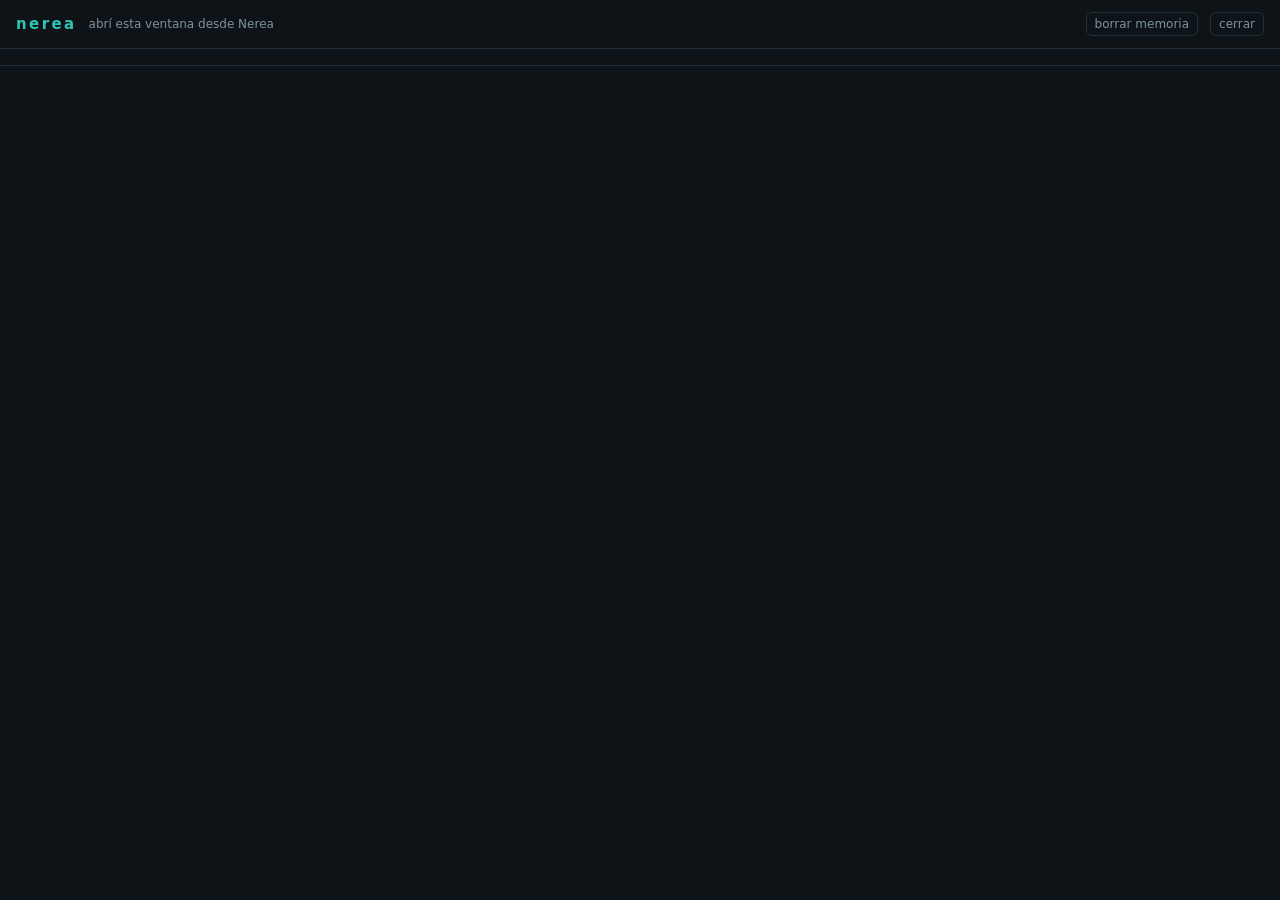
<file: ui/index.html>
<!doctype html>
<html lang="es">
  <head>
    <meta charset="utf-8" />
    <meta name="viewport" content="width=device-width, initial-scale=1" />
    <title>nerea historial</title>
    <link rel="stylesheet" href="style.css" />
  </head>
  <body>
    <header class="bar">
      <h1 class="wordmark">nerea</h1>
      <span id="status" class="status">cargando…</span>
      <button id="erase" class="link" type="button" title="Borra la conversación guardada">borrar memoria</button>
      <button id="close" class="link" type="button">cerrar</button>
    </header>

    <p id="totals" class="totals" aria-live="polite"></p>

    <section id="memory" class="memory" hidden>
      <h2>Memoria a largo plazo</h2>
      <p id="memory-text"></p>
    </section>

    <section id="audit" class="audit" hidden>
      <h2>Lo que leyó de tu máquina</h2>
      <ul id="audit-list" class="audit-list"></ul>
    </section>

    <main id="log" class="log" aria-live="polite"></main>

    <script type="module" src="main.js"></script>
  </body>
</html>
</file>
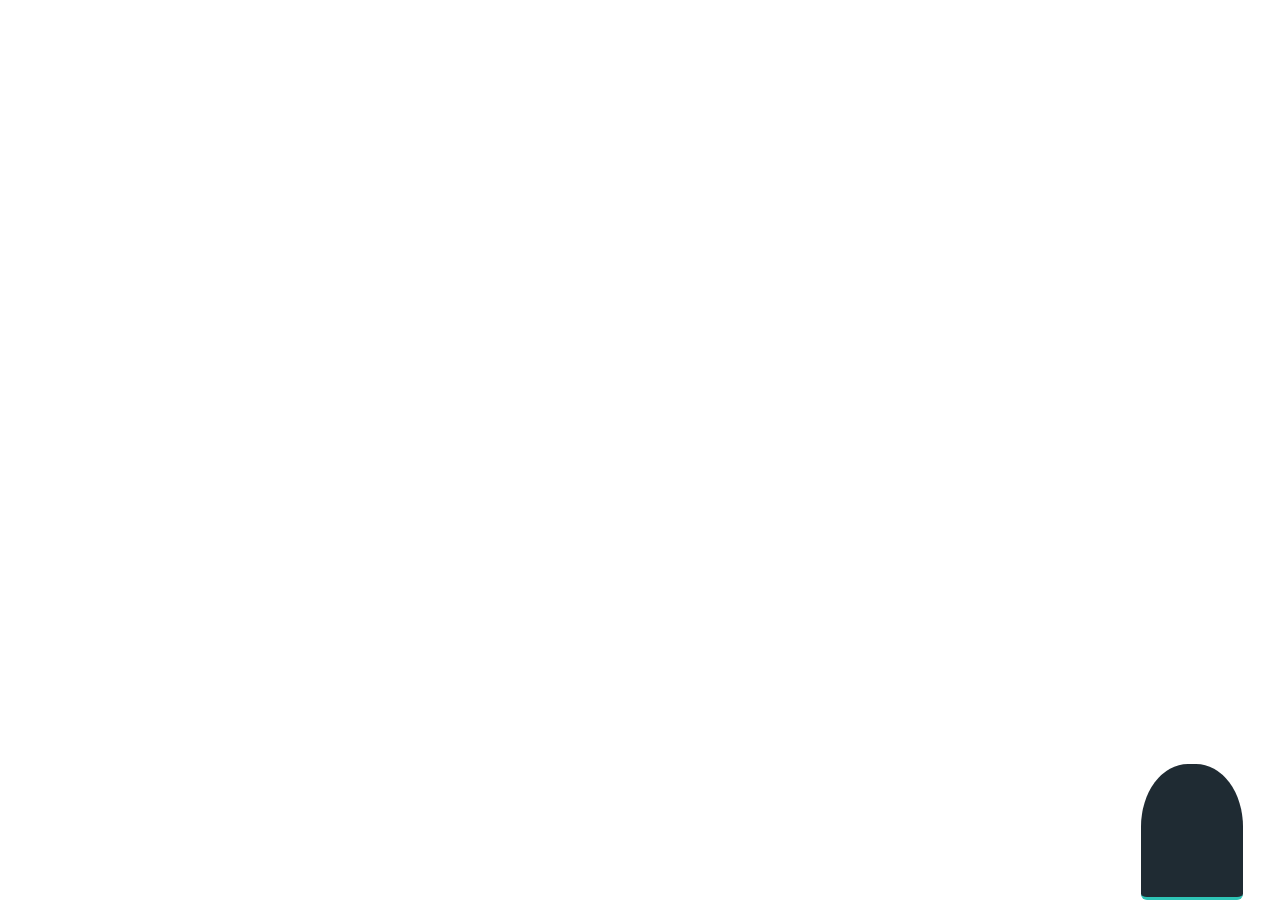
<file: ui/avatar.html>
<!doctype html>
<html lang="es">
  <head>
    <meta charset="utf-8" />
    <meta name="viewport" content="width=device-width, initial-scale=1" />
    <title>nerea avatar</title>
    <link rel="stylesheet" href="avatar.css" />
  </head>
  <body>
    <div id="stage" class="stage" data-panel="closed">
      <section id="panel" class="panel" hidden aria-label="Chat con Nerea">
        <header class="bar" data-tauri-drag-region>
          <span class="name">nerea</span>
          <button id="menu-button" class="icon" type="button" title="Opciones" aria-expanded="false">⋯</button>
          <button id="close-button" class="icon" type="button" title="Cerrar (Esc)">✕</button>
        </header>

        <nav id="menu" class="menu" hidden>
          <button type="button" data-action="talk" id="talk" class="first">Hablar</button>
          <button type="button" data-action="history">Historial completo</button>
          <button type="button" data-action="dock">Anclar a la ventana</button>
          <button type="button" data-action="reset">Borrar memoria</button>
          <button type="button" data-action="voice">Voz</button>
          <button type="button" data-action="update" hidden>Actualizar</button>
          <button type="button" data-action="quit">Cerrar Nerea</button>
        </nav>

        <div id="log" class="log" aria-live="polite">
          <p class="empty">Todavía no hablamos de nada.</p>
        </div>

        <section id="approve" class="pending approve" hidden>
          <h2>Necesita tu permiso</h2>
          <div id="approve-body"></div>
        </section>

        <section id="pending" class="pending" hidden>
          <h2>Cambios para aprobar</h2>
          <div id="pending-list" class="pending-list"></div>
        </section>

        <form id="composer" class="composer">
          <label class="sr-only" for="prompt">Mensaje</label>
          <input id="prompt" type="text" placeholder="Decile algo…" autocomplete="off" />
          <button id="send" class="send" type="submit" title="Enviar" aria-label="Enviar">
            <svg viewBox="0 0 24 24" aria-hidden="true">
              <path d="M12 19V5m0 0l-6 6m6-6l6 6" fill="none" stroke="currentColor"
                    stroke-width="2" stroke-linecap="round" stroke-linejoin="round" />
            </svg>
          </button>
          <button id="stop" class="send stop" type="button" title="Detener" aria-label="Detener"
                  hidden>
            <svg viewBox="0 0 24 24" aria-hidden="true">
              <rect x="7" y="7" width="10" height="10" rx="2" fill="currentColor" />
            </svg>
          </button>
        </form>
      </section>

      <div id="grip" class="grip">
        <img id="sprite" class="sprite" alt="Nerea" draggable="false" />
      </div>

      <p id="subtitle" class="subtitle" hidden></p>
    </div>
    <script type="module" src="avatar.js"></script>
  </body>
</html>
</file>
<file: ui/style.css>
:root {
  --bg: #0d1317;
  --panel: #131c21;
  --line: #223037;
  --text: #e3ebf0;
  --muted: #7f929c;
  --accent: #2ec4b6;
}

html,
body {
  margin: 0;
  height: 100%;
  background: var(--bg);
  color: var(--text);
  font-family: system-ui, "Segoe UI", Roboto, sans-serif;
}

body {
  display: flex;
  flex-direction: column;
}

.bar {
  display: flex;
  align-items: center;
  gap: 12px;
  padding: 12px 16px;
  border-bottom: 1px solid var(--line);
  flex: 0 0 auto;
}

.wordmark {
  margin: 0;
  font-size: 15px;
  font-weight: 600;
  letter-spacing: 0.16em;
  text-transform: lowercase;
  color: var(--accent);
}

.status {
  flex: 1;
  min-width: 0;
  overflow: hidden;
  text-overflow: ellipsis;
  white-space: nowrap;
  color: var(--muted);
  font-size: 12px;
}

.link {
  padding: 4px 8px;
  border: 1px solid var(--line);
  border-radius: 6px;
  background: transparent;
  color: var(--muted);
  font-family: inherit;
  font-size: 12px;
  cursor: pointer;
}

.link:hover {
  border-color: var(--accent);
  color: var(--accent);
}

.totals {
  margin: 0;
  padding: 8px 16px;
  border-bottom: 1px solid var(--line);
  color: var(--muted);
  font-size: 12px;
  flex: 0 0 auto;
}

.log {
  flex: 1 1 auto;
  overflow-y: auto;
  padding: 14px 16px 24px;
  display: flex;
  flex-direction: column;
  gap: 12px;
  scrollbar-width: thin;
  scrollbar-color: var(--line) transparent;
}

.empty {
  margin: 0;
  color: var(--muted);
  font-size: 13px;
  font-style: italic;
}

.memory {
  margin: 10px 16px 0;
  border: 1px solid #245553;
  border-left: 2px solid var(--accent);
  border-radius: 8px;
  padding: 10px 12px;
  background: #0f1b1a;
  max-height: 148px;
  overflow-y: auto;
  flex: 0 0 auto;
  scrollbar-width: thin;
  scrollbar-color: var(--line) transparent;
}

.memory h2 {
  margin: 0 0 6px;
  font-size: 11px;
  font-weight: 600;
  letter-spacing: 0.12em;
  text-transform: uppercase;
  color: var(--accent);
}

.memory p {
  margin: 0;
  font-size: 13px;
  line-height: 1.55;
  color: #cdd9df;
  white-space: pre-wrap;
  user-select: text;
}

.entry {
  border: 1px solid var(--line);
  border-left-width: 2px;
  border-radius: 8px;
  padding: 8px 10px;
  background: var(--panel);
}

.entry.user {
  border-left-color: #3a6f7c;
}

.entry.assistant {
  border-left-color: var(--accent);
}

.meta {
  display: flex;
  align-items: baseline;
  gap: 10px;
  margin-bottom: 4px;
  font-size: 11px;
  color: var(--muted);
}

.who {
  text-transform: uppercase;
  letter-spacing: 0.12em;
  font-size: 10.5px;
}

.entry.assistant .who {
  color: var(--accent);
}

.when {
  flex: 1;
}

.size {
  font-variant-numeric: tabular-nums;
}

.text {
  margin: 0;
  font-size: 13px;
  line-height: 1.55;
  white-space: pre-wrap;
  overflow-wrap: anywhere;
  user-select: text;
}

.audit {
  margin: 10px 16px 0;
  border: 1px solid #22333c;
  border-left: 2px solid #3d7d8a;
  border-radius: 8px;
  padding: 10px 12px;
  background: #101a1f;
  max-height: 160px;
  overflow-y: auto;
  flex: 0 0 auto;
  scrollbar-width: thin;
  scrollbar-color: var(--line) transparent;
}

.audit h2 {
  margin: 0 0 6px;
  font-size: 11px;
  font-weight: 600;
  letter-spacing: 0.12em;
  text-transform: uppercase;
  color: #6fb7c2;
}

.audit-list {
  margin: 0;
  padding: 0;
  list-style: none;
  display: flex;
  flex-direction: column;
  gap: 3px;
}

.call {
  display: grid;
  grid-template-columns: 52px 62px minmax(0, 1fr) auto;
  gap: 8px;
  align-items: baseline;
  font-size: 12px;
  color: #cdd9df;
  user-select: text;
}

.call-when,
.call-size {
  color: var(--muted);
  font-variant-numeric: tabular-nums;
}

.call-tool {
  color: #6fb7c2;
  font-family: ui-monospace, "JetBrains Mono", monospace;
  font-size: 11.5px;
}

.call-what {
  overflow: hidden;
  text-overflow: ellipsis;
  white-space: nowrap;
}

.call.failed .call-tool,
.call.failed .call-size {
  color: #d98a6a;
}
</file>
<file: ui/avatar.css>
:root {
  --panel: #101a1f;
  --panel-soft: #16232a;
  --line: #223037;
  --text: #e3ebf0;
  --muted: #82979f;
  --accent: #2ec4b6;
}

html,
body {
  margin: 0;
  height: 100%;
  background: transparent;
  overflow: hidden;
  user-select: none;
  font-family: system-ui, "Segoe UI", Roboto, sans-serif;
  color: var(--text);
}

.stage {
  position: relative;
  width: 100%;
  height: 100%;
}

/* Her portrait: exactly 176x256 at the bottom-right corner, so the closed
   window covers nothing but her. Dragging starts here. */
.grip {
  position: absolute;
  right: 0;
  bottom: 0;
  width: 176px;
  height: 256px;
  cursor: grab;
}

.grip:active {
  cursor: grabbing;
}

.sprite {
  display: block;
  width: 100%;
  height: 100%;
  object-fit: contain;
  object-position: bottom center;
  pointer-events: none;
  -webkit-user-drag: none;
}

.stage[data-fallback="true"] .sprite {
  display: none;
}

.stage[data-fallback="true"] .grip::after {
  content: "";
  position: absolute;
  left: 21%;
  right: 21%;
  bottom: 0;
  height: 52%;
  border-radius: 46% 46% 6px 6px;
  background: #1f2b33;
  border-bottom: 3px solid var(--accent);
}

/* The chat lives in the area the window grows into: everything except her. */
.panel {
  position: absolute;
  top: 0;
  left: 6px;
  bottom: 0;
  width: calc(100% - 182px);
  display: flex;
  flex-direction: column;
  gap: 10px;
  padding: 14px 14px 12px;
  box-sizing: border-box;
  background: #0e151a;
  border: 1px solid #26363f;
  border-right: 0;
  border-radius: 14px 0 0 14px;
}

/* The little tail that points at her, so the card reads as her speech. */
.panel::after {
  content: "";
  position: absolute;
  right: -8px;
  bottom: 34px;
  width: 0;
  height: 0;
  border-top: 9px solid transparent;
  border-bottom: 9px solid transparent;
  border-left: 9px solid #0e151a;
}

.panel[hidden] {
  display: none;
}

.bar {
  display: flex;
  align-items: center;
  gap: 6px;
  flex: 0 0 auto;
  padding-bottom: 9px;
  border-bottom: 1px solid #1b2830;
}

.name {
  flex: 1;
  font-size: 12.5px;
  letter-spacing: 0.14em;
  text-transform: uppercase;
  color: var(--muted);
}

.icon,
.send {
  width: 28px;
  height: 28px;
  flex: 0 0 auto;
  display: grid;
  place-items: center;
  padding: 0;
  border: 1px solid var(--line);
  border-radius: 8px;
  background: var(--panel-soft);
  color: var(--text);
  font-size: 13px;
  line-height: 1;
  cursor: pointer;
  transition: border-color 120ms ease, background 120ms ease, color 120ms ease;
}

.icon:hover,
.send:hover {
  border-color: var(--accent);
  background: #17403d;
  color: var(--accent);
}

.send {
  border-color: #1d5f5a;
  background: #12312f;
  color: var(--accent);
}

.menu {
  display: flex;
  flex-direction: column;
  gap: 2px;
  padding: 4px;
  border: 1px solid var(--line);
  border-radius: 8px;
  background: var(--panel-soft);
  flex: 0 0 auto;
}

.menu[hidden] {
  display: none;
}

.menu button {
  padding: 8px 10px;
  border: 0;
  border-radius: 6px;
  background: transparent;
  color: var(--text);
  font-size: 13.5px;
  text-align: left;
  cursor: pointer;
  font-family: inherit;
}

.menu button:hover {
  background: #1d2f37;
  color: var(--accent);
}

.log {
  flex: 1 1 auto;
  display: flex;
  flex-direction: column;
  gap: 10px;
  overflow-y: auto;
  overflow-x: hidden;
  scrollbar-width: thin;
  scrollbar-color: var(--line) transparent;
  padding-right: 2px;
}

.empty {
  margin: 0;
  color: var(--muted);
  font-size: 13px;
  font-style: italic;
}

.bubble {
  max-width: 88%;
  margin: 0;
  padding: 9px 12px;
  border-radius: 13px;
  font-size: 14px;
  line-height: 1.6;
  white-space: pre-wrap;
  overflow-wrap: anywhere;
  user-select: text;
}

/* The voice question: it states the cost before anything is spent. */
.bubble.question {
  align-self: stretch;
  max-width: 100%;
  background: #121f26;
  border: 1px solid #2b4a52;
  border-left: 2px solid var(--accent);
}

.bubble.question strong {
  display: block;
  margin-bottom: 6px;
  font-size: 14px;
}

.bubble.question p {
  margin: 0 0 10px;
  font-size: 12.5px;
  line-height: 1.5;
  color: #b9c9d1;
}

.question-actions {
  display: flex;
  gap: 8px;
}

.question-actions button {
  flex: 1;
  padding: 7px 10px;
  border: 1px solid #2b4a52;
  border-radius: 8px;
  background: #18262e;
  color: var(--text);
  font-family: inherit;
  font-size: 13px;
  cursor: pointer;
}

.question-actions button.yes {
  border-color: #1d5f5a;
  background: #12312f;
  color: var(--accent);
}

.question-actions button:hover {
  border-color: var(--accent);
}

.bubble.user {
  align-self: flex-end;
  background: #1a3b45;
  border: 1px solid #245563;
  border-bottom-right-radius: 4px;
}

.bubble.nerea {
  align-self: flex-start;
  background: #18262e;
  border: 1px solid #26363f;
  border-bottom-left-radius: 4px;
}

.bubble.murmur {
  align-self: flex-start;
  padding: 0 2px;
  background: transparent;
  border: 0;
  color: var(--muted);
  font-size: 13px;
  font-style: italic;
}

/* The bubble exists before she has said anything, and an empty one reads as a
   chat that forgot to answer. Saying what is happening costs one rule. */
.bubble.thinking {
  min-width: 104px;
  min-height: 20px;
}

.bubble.thinking::before {
  content: "pensando";
  color: var(--muted);
  font-size: 13px;
  font-style: italic;
  animation: think 1.2s ease-in-out infinite;
}

@keyframes think {
  0%,
  100% {
    opacity: 0.35;
  }
  50% {
    opacity: 1;
  }
}

.bubble.failed {
  border-color: #6b2c2c;
  background: #2a1717;
  color: #f3c7c7;
}

.working {
  margin: 0;
  padding: 0 2px;
  color: var(--muted);
  font-size: 12.5px;
  font-style: italic;
  animation: think 1.4s ease-in-out infinite;
}

.pending {
  flex: 0 0 auto;
  max-height: 210px;
  overflow-y: auto;
  border: 1px solid #4a3a22;
  border-left: 2px solid #d9a441;
  border-radius: 9px;
  padding: 8px 10px;
  background: #1b1710;
  scrollbar-width: thin;
  scrollbar-color: var(--line) transparent;
}

.approve {
  border-color: #2f6a52;
  border-left-color: #4fae86;
  background: #101b17;
}

.approve h2 {
  color: #8fe0bd;
}

.approve-cwd {
  margin: 4px 0 0;
  font-size: 11.5px;
  color: var(--muted);
  overflow: hidden;
  text-overflow: ellipsis;
  white-space: nowrap;
}

.approve-warning {
  margin: 6px 0;
  padding: 6px 8px;
  border-radius: 6px;
  background: #2a1717;
  border-left: 2px solid #b45353;
  color: #f0b4b4;
  font-size: 12px;
  line-height: 1.4;
}

.pending h2 {
  margin: 0 0 6px;
  font-size: 11px;
  font-weight: 600;
  letter-spacing: 0.12em;
  text-transform: uppercase;
  color: #d9a441;
}

.change + .change {
  margin-top: 8px;
  border-top: 1px solid #33291a;
  padding-top: 8px;
}

.change-head {
  display: flex;
  align-items: baseline;
  justify-content: space-between;
  gap: 8px;
}

.change-head strong {
  font-size: 12.5px;
  color: var(--text);
  overflow: hidden;
  text-overflow: ellipsis;
  white-space: nowrap;
}

.change-kind {
  flex: 0 0 auto;
  font-size: 11px;
  color: #b89a6a;
  font-variant-numeric: tabular-nums;
}

.change-diff {
  margin: 6px 0;
  padding: 6px 8px;
  max-height: 96px;
  overflow: auto;
  border-radius: 6px;
  background: #120f0a;
  color: #cbd5db;
  font-family: ui-monospace, "JetBrains Mono", monospace;
  font-size: 11px;
  line-height: 1.45;
  white-space: pre;
  user-select: text;
}

.change-actions {
  display: flex;
  gap: 6px;
  justify-content: flex-end;
}

.change-actions button {
  padding: 5px 12px;
  border-radius: 6px;
  border: 1px solid var(--line);
  background: var(--panel-soft);
  color: var(--text);
  font-family: inherit;
  font-size: 12px;
  cursor: pointer;
}

.change-apply {
  border-color: #2f6a52;
  background: #12312a;
  color: #8fe0bd;
}

.change-apply:hover {
  border-color: #4fae86;
}

.change-always {
  border-color: #4a3a22;
  background: #1b1710;
  color: #d9a441;
}

.change-always:hover {
  border-color: #d9a441;
}

.change-discard:hover {
  border-color: #7a4a4a;
  color: #f0b4b4;
}

.composer {
  display: flex;
  align-items: center;
  gap: 8px;
  flex: 0 0 auto;
  padding-top: 2px;
}

.composer input {
  flex: 1;
  min-width: 0;
  box-sizing: border-box;
  padding: 10px 14px;
  border: 1px solid var(--line);
  border-radius: 18px;
  background: #16232a;
  color: var(--text);
  font-family: inherit;
  font-size: 14px;
  line-height: 1.3;
  outline: none;
  transition: border-color 120ms ease, background 120ms ease;
}

.composer input::placeholder {
  color: #61747e;
}

.composer input:focus {
  border-color: var(--accent);
  background: #182831;
}

.composer input:disabled {
  opacity: 0.6;
}

.sr-only {
  position: absolute;
  width: 1px;
  height: 1px;
  overflow: hidden;
  clip-path: inset(50%);
}

/* The line she just said, readable at her feet. */
.subtitle {
  position: absolute;
  right: 4px;
  bottom: 4px;
  /* Her column, never the panel's: a bubble over the chat is a bubble nobody
     can read from its clipped tail. Border-box, or the padding and the accent
     border push it past the window edge and swallow the first words. */
  box-sizing: border-box;
  width: 168px;
  margin: 0;
  padding: 4px 6px;
  border-radius: 6px;
  background: rgba(13, 19, 23, 0.9);
  border-left: 2px solid var(--accent);
  color: var(--text);
  font-size: 11.5px;
  line-height: 1.4;
  /* A full answer, clamped to what fits over her. Expanding it is the chat's
     job: a window that grows upward has to be re-anchored, and that is the
     machinery that made her walk away from her corner. */
  max-height: 76px;
  overflow: hidden;
  display: -webkit-box;
  -webkit-box-orient: vertical;
  -webkit-line-clamp: 4;
  -webkit-mask-image: linear-gradient(to bottom, #000 78%, transparent 100%);
  mask-image: linear-gradient(to bottom, #000 78%, transparent 100%);
  pointer-events: none;
}

.subtitle[hidden] {
  display: none;
}

/* The `hidden` attribute is a UA rule, and any `display` on the element beats
   it: a rule here is what keeps "hidden" meaning hidden. */
[hidden] {
  display: none !important;
}
</file>
